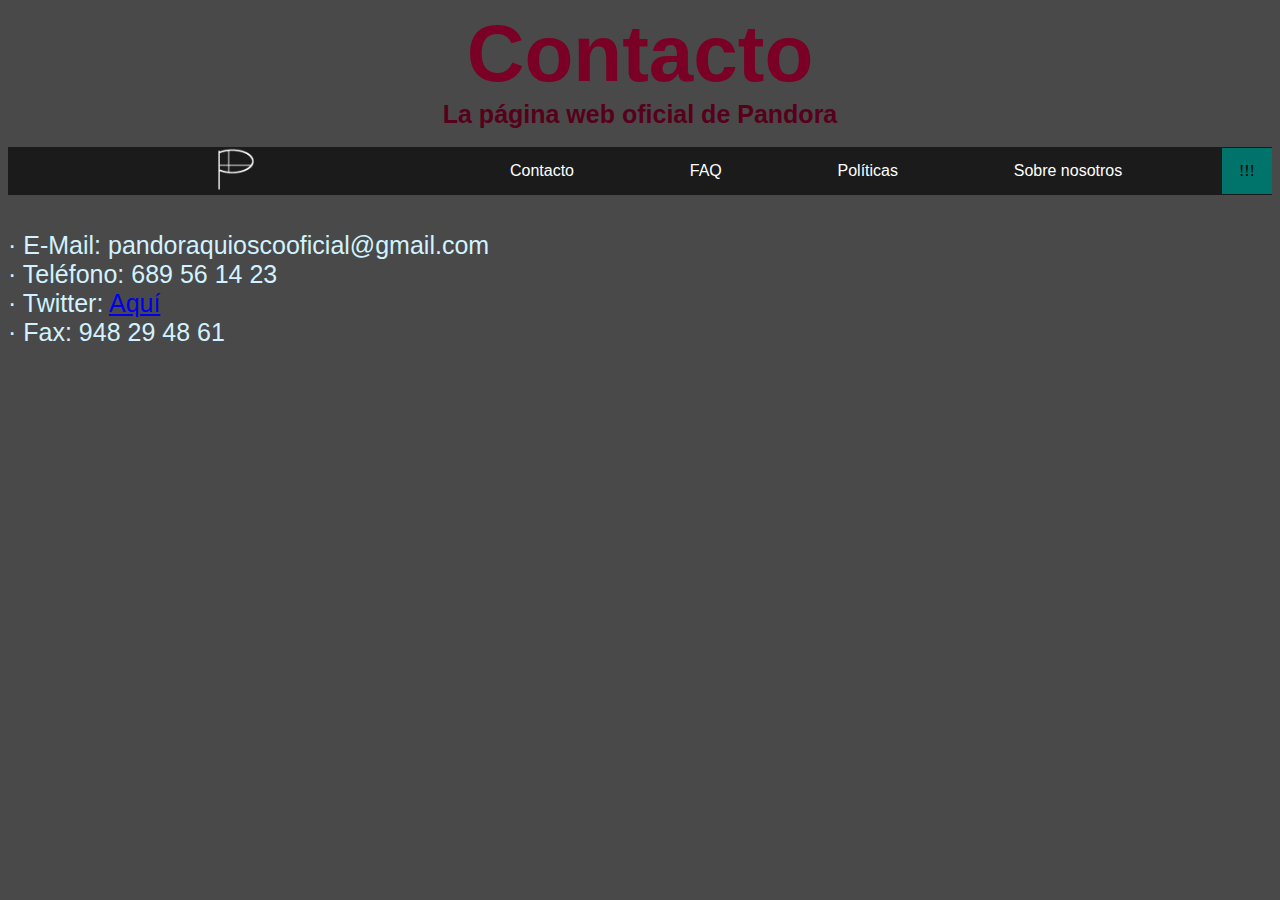
<file: contacto.html>
<!DOCTYPE html>
<html>
    <!--Configuraciones de la página-->
    <head>
        <title>Boceto</title>
        <script src="xd.css"></script>
        <link rel="stylesheet" href="xd.css">
		<meta charset="utf-8">
    </head>
    <!--Estructura de la página-->
    <body>
    <!--Título y subtítulo-->
    <h1>Contacto</h1>
    <h2>La p&aacute;gina web oficial de Pandora</h2>
    <br>
    <!--Barra de navegación-->
    <ul class="navbar">
        <!--Diseño de la barra con CSS-->
		<a href="index.html"><li style="float:left"><img src="img/icobrr.png" width="22%" height="18%"></li></a>
        <li><a href="contacto.html">Contacto</a></li>
        <li><a href="faq.html">FAQ</a></li>
        <li><a href="politicas.html">Pol&iacute;ticas</a></li>
        <li><a href="sobre.html">Sobre nosotros</a></li>
        <pl><a class="active" href="https://creativecommons.org/licenses/by/4.0/">!!!</a></pl>
    </ul>
    <br>
    <br>
    <pol>· E-Mail: pandoraquioscooficial@gmail.com</pol>
    <br>
    <pol>· Tel&eacute;fono: 689 56 14 23</pol>
    <br>
    <pol>· Twitter: <a href="https://twitter.com/PandoraQuiosco?t=MiuRbFFT-yT9Jh2yWYNWtw&s=33">Aqu&iacute;</a></pol>
    <br>
    <pol>· Fax: 948 29 48 61</pol>
</file>
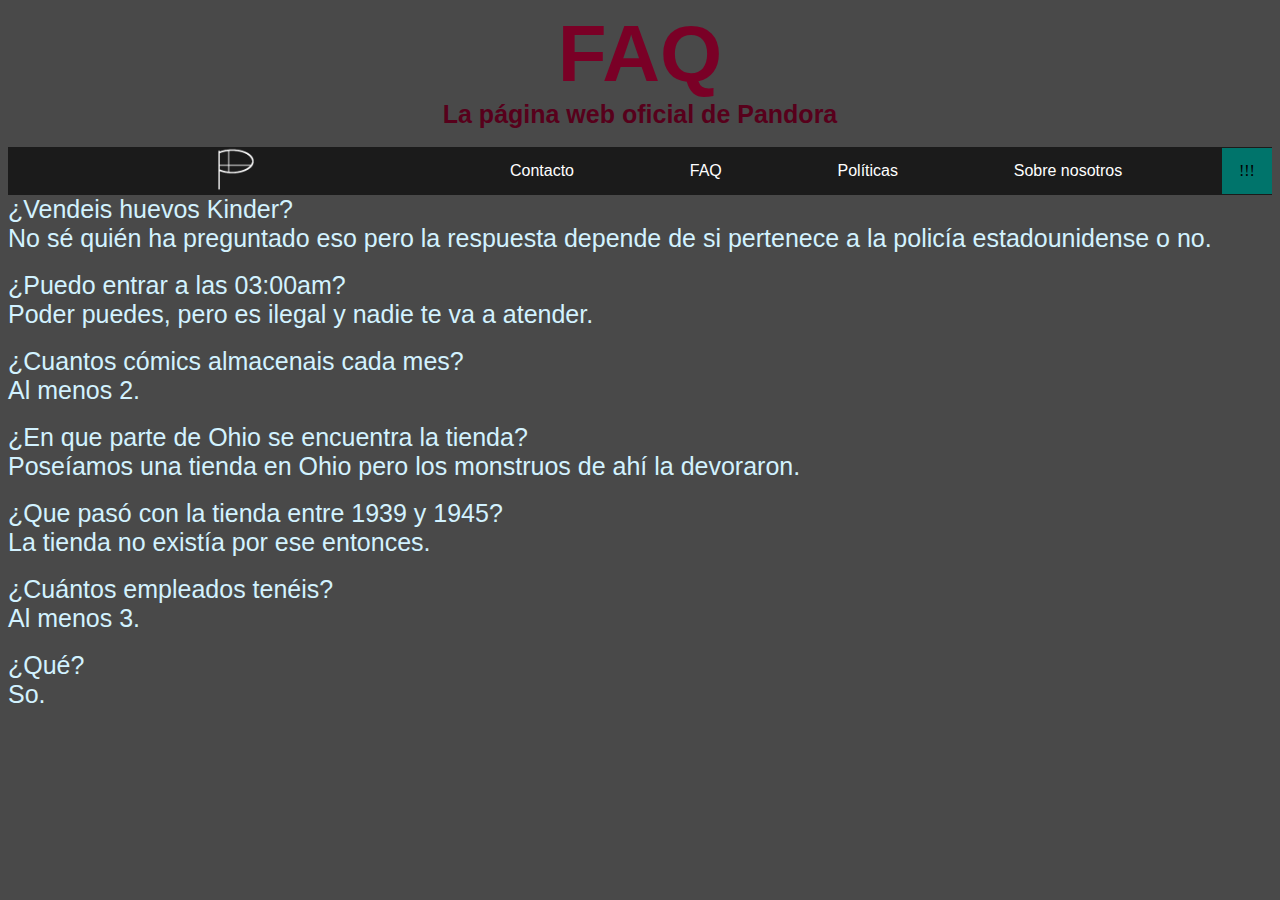
<file: faq.html>
<!DOCTYPE html>
<html>
    <!--Configuraciones de la página-->
    <head>
        <title>Boceto</title>
        <script src="xd.css"></script>
        <link rel="stylesheet" href="xd.css">
		<meta charset="utf-8">
    </head>
    <!--Estructura de la página-->
    <body>
    <!--Título y subtítulo-->
    <h1>FAQ</h1>
    <h2>La p&aacute;gina web oficial de Pandora</h2>
    <br>
    <!--Barra de navegación-->
    <ul class="navbar">
        <!--Diseño de la barra con CSS-->
		<a href="index.html"><li style="float:left"><img src="img/icobrr.png" width="22%" height="18%"></li></a>
        <li><a href="contacto.html">Contacto</a></li>
        <li><a href="faq.html">FAQ</a></li>
        <li><a href="politicas.html">Pol&iacute;ticas</a></li>
        <li><a href="sobre.html">Sobre nosotros</a></li>
        <pl><a class="active" href="https://creativecommons.org/licenses/by/4.0/">!!!</a></pl>
    </ul>
    <pol>¿Vendeis huevos Kinder?</pol>
    <br>
    <pol>No s&eacute; qui&eacute;n ha preguntado eso pero la respuesta depende de si pertenece a la polic&iacute;a estadounidense o no.</pol>
    <br>
    <br>
    <pol>¿Puedo entrar a las 03:00am?</pol>
    <br>
    <pol>Poder puedes, pero es ilegal y nadie te va a atender.</pol>
    <br>
    <br>
    <pol>¿Cuantos c&oacute;mics almacenais cada mes?</pol>
    <br>
    <pol>Al menos 2.</pol>
    <br>
    <br>
    <pol>¿En que parte de Ohio se encuentra la tienda?</pol>
    <br>
    <pol>Pose&iacute;amos una tienda en Ohio pero los monstruos de ah&iacute; la devoraron.</pol>
    <br>
    <br>
    <pol>¿Que pas&oacute; con la tienda entre 1939 y 1945?</pol>
    <br>
    <pol>La tienda no exist&iacute;a por ese entonces.</pol>
    <br>
    <br>
    <pol>¿Cu&aacute;ntos empleados ten&eacute;is?</pol>
    <br>
    <pol>Al menos 3.</pol>
    <br>
    <br>
    <pol>¿Qu&eacute;?</pol>
    <br>
    <pol>So.</pol>
</file>
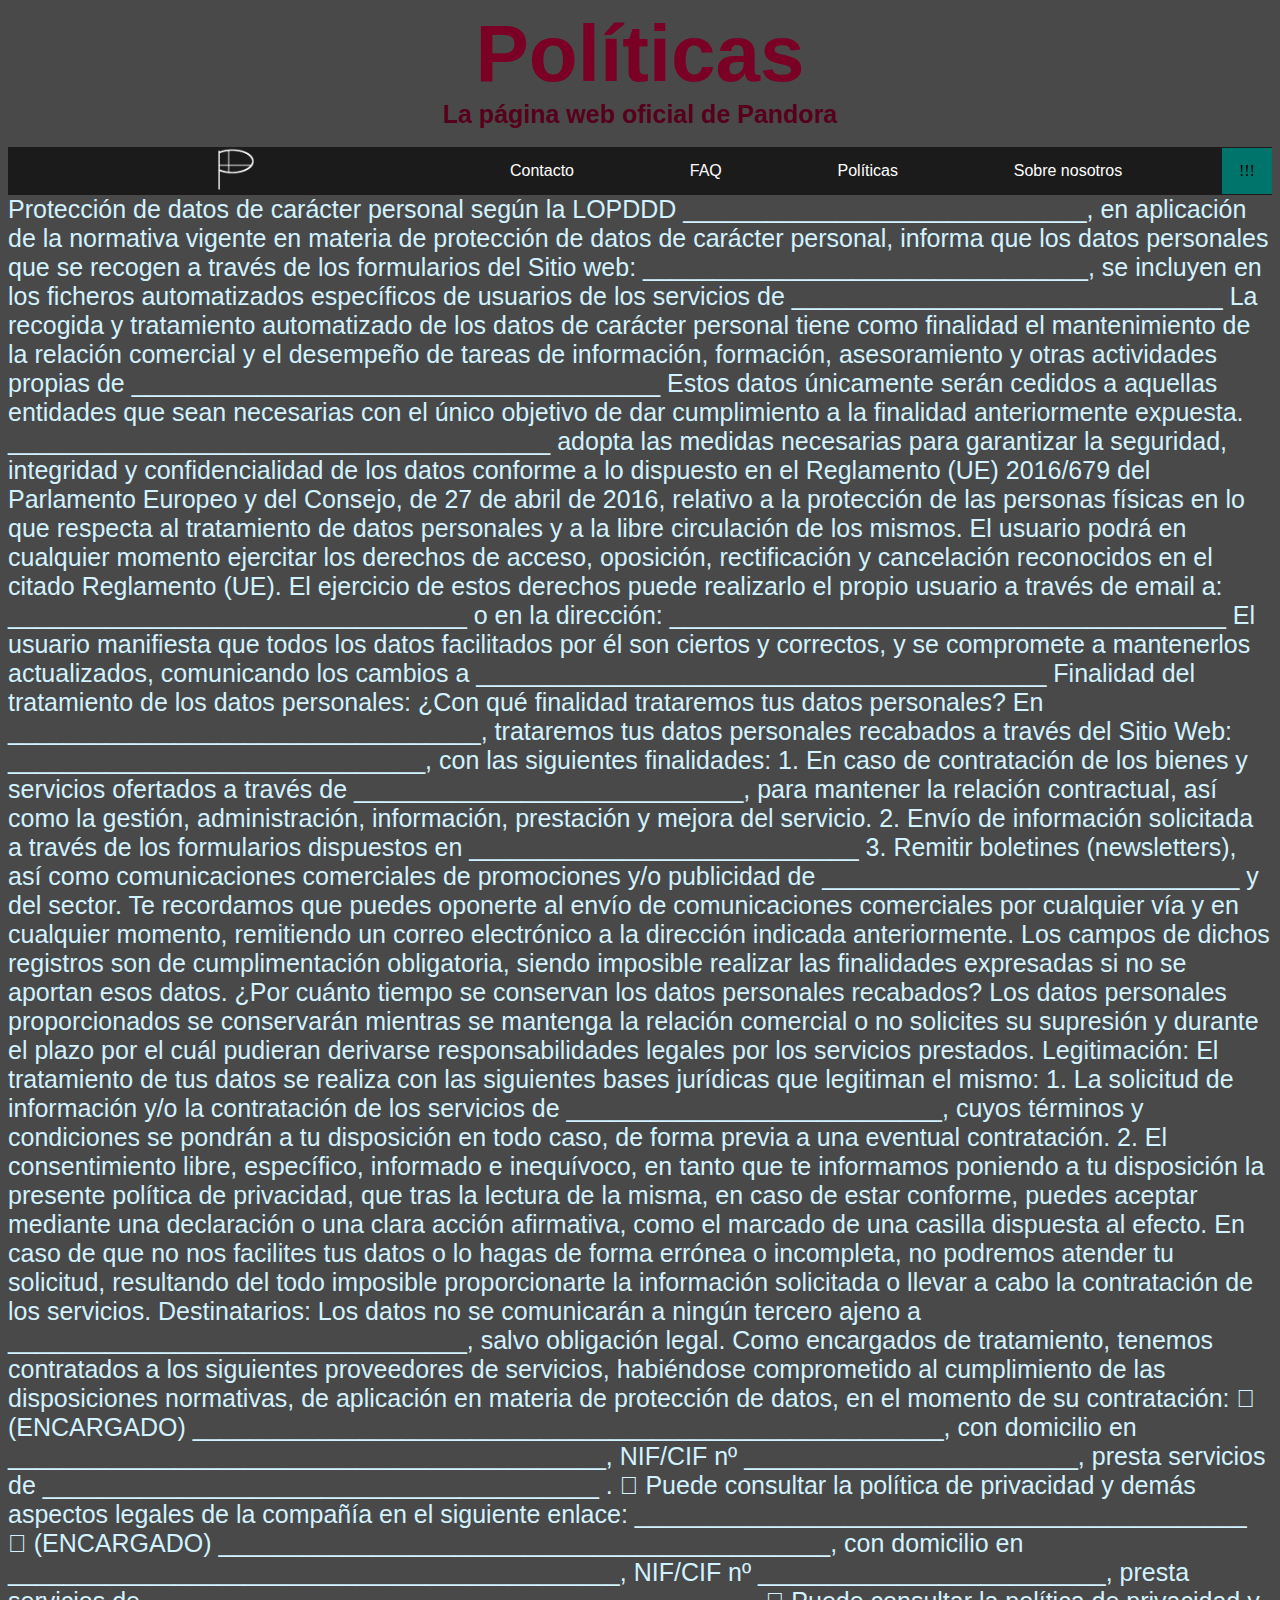
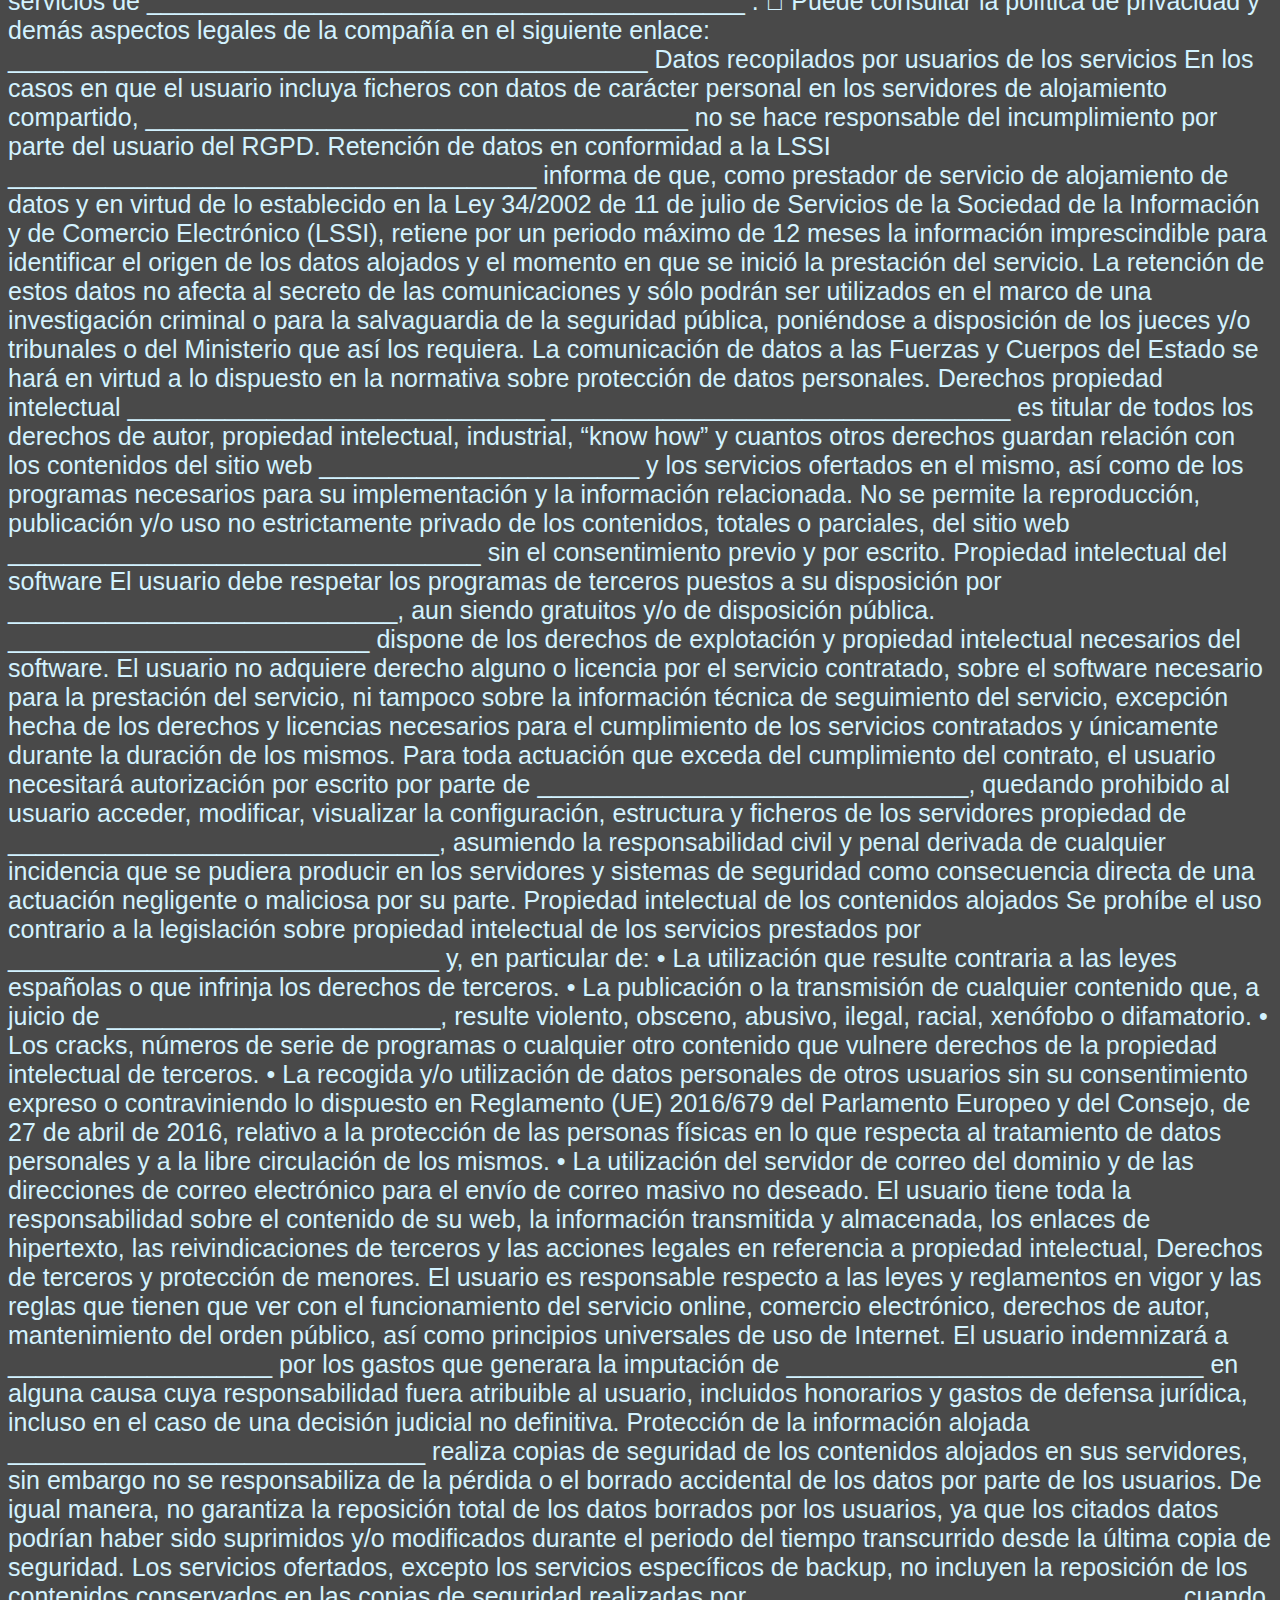
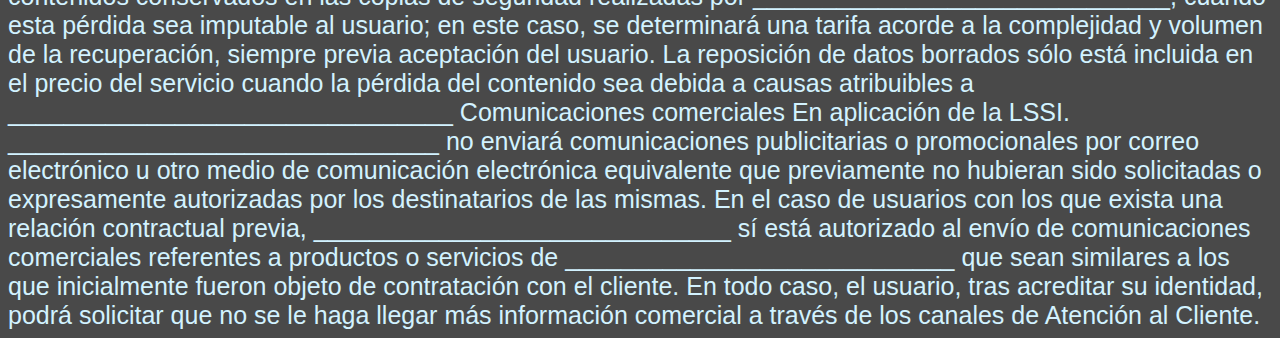
<file: politicas.html>
<!DOCTYPE html>
<html>
    <!--Configuraciones de la página-->
    <head>
        <title>Boceto</title>
        <script src="xd.css"></script>
        <link rel="stylesheet" href="xd.css">
		<meta charset="utf-8">
    </head>
    <!--Estructura de la página-->
    <body>
    <!--Título y subtítulo-->
    <h1>Pol&iacute;ticas</h1>
    <h2>La p&aacute;gina web oficial de Pandora</h2>
    <br>
    <!--Barra de navegación-->
    <ul class="navbar">
        <!--Diseño de la barra con CSS-->
		<a href="index.html"><li style="float:left"><img src="img/icobrr.png" width="22%" height="18%"></li></a>
        <li><a href="contacto.html">Contacto</a></li>
        <li><a href="faq.html">FAQ</a></li>
        <li><a href="politicas.html">Pol&iacute;ticas</a></li>
        <li><a href="sobre.html">Sobre nosotros</a></li>
        <pl><a class="active" href="https://creativecommons.org/licenses/by/4.0/">!!!</a></pl>
    </ul>
    <pol>Protección de datos de carácter personal según la LOPDDD

_____________________________, en aplicación de la normativa vigente en materia de protección de datos de carácter personal, informa que los datos personales que se recogen a través de los formularios del Sitio web: ________________________________, se incluyen en los ficheros automatizados específicos de usuarios de los servicios de _______________________________

La recogida y tratamiento automatizado de los datos de carácter personal tiene como finalidad el mantenimiento de la relación comercial y el desempeño de tareas de información, formación, asesoramiento y otras actividades propias de ______________________________________

Estos datos únicamente serán cedidos a aquellas entidades que sean necesarias con el único objetivo de dar
cumplimiento a la finalidad anteriormente expuesta.

_______________________________________ adopta las medidas necesarias para garantizar la seguridad, integridad y confidencialidad de los datos conforme a lo dispuesto en el Reglamento (UE) 2016/679 del Parlamento Europeo y del Consejo, de 27 de abril de 2016, relativo a la protección de las personas físicas en lo que respecta al tratamiento de datos personales y a la libre circulación de los mismos.

El usuario podrá en cualquier momento ejercitar los derechos de acceso, oposición, rectificación y cancelación
reconocidos en el citado Reglamento (UE). El ejercicio de estos derechos puede realizarlo el propio usuario a través de email a: _________________________________ o en la dirección: ________________________________________

El usuario manifiesta que todos los datos facilitados por él son ciertos y correctos, y se compromete a mantenerlos
actualizados, comunicando los cambios a _________________________________________

Finalidad del tratamiento de los datos personales:

¿Con qué finalidad trataremos tus datos personales?
En __________________________________, trataremos tus datos personales recabados a través del Sitio Web:
______________________________, con las siguientes finalidades:

1. En caso de contratación de los bienes y servicios ofertados a través de ____________________________, para
mantener la relación contractual, así como la gestión, administración, información, prestación y mejora del
servicio.

2. Envío de información solicitada a través de los formularios dispuestos en ____________________________
3. Remitir boletines (newsletters), así como comunicaciones comerciales de promociones y/o publicidad de
______________________________ y del sector.

Te recordamos que puedes oponerte al envío de comunicaciones comerciales por cualquier vía y en cualquier momento, remitiendo un correo electrónico a la dirección indicada anteriormente.

Los campos de dichos registros son de cumplimentación obligatoria, siendo imposible realizar las finalidades expresadas si no se aportan esos datos.

¿Por cuánto tiempo se conservan los datos personales recabados?

Los datos personales proporcionados se conservarán mientras se mantenga la relación comercial o no solicites su
supresión y durante el plazo por el cuál pudieran derivarse responsabilidades legales por los servicios prestados.
Legitimación:

El tratamiento de tus datos se realiza con las siguientes bases jurídicas que legitiman el mismo:

1. La solicitud de información y/o la contratación de los servicios de ___________________________, cuyos
términos y condiciones se pondrán a tu disposición en todo caso, de forma previa a una eventual contratación.

2. El consentimiento libre, específico, informado e inequívoco, en tanto que te informamos poniendo a tu
disposición la presente política de privacidad, que tras la lectura de la misma, en caso de estar conforme, puedes
aceptar mediante una declaración o una clara acción afirmativa, como el marcado de una casilla dispuesta al
efecto.

En caso de que no nos facilites tus datos o lo hagas de forma errónea o incompleta, no podremos atender tu solicitud, resultando del todo imposible proporcionarte la información solicitada o llevar a cabo la contratación de los servicios.

Destinatarios:

Los datos no se comunicarán a ningún tercero ajeno a _________________________________, salvo obligación legal.

Como encargados de tratamiento, tenemos contratados a los siguientes proveedores de servicios, habiéndose
comprometido al cumplimiento de las disposiciones normativas, de aplicación en materia de protección de datos, en el momento de su contratación:

 (ENCARGADO) ______________________________________________________, con domicilio en
___________________________________________, NIF/CIF nº ________________________, presta servicios de ________________________________________ .

 Puede consultar la política de privacidad y demás aspectos legales de la compañía en el siguiente
enlace: ____________________________________________

 (ENCARGADO) ____________________________________________, con domicilio en
____________________________________________, NIF/CIF nº _________________________, presta servicios de ___________________________________________ .

 Puede consultar la política de privacidad y demás aspectos legales de la compañía en el siguiente
enlace: ______________________________________________

Datos recopilados por usuarios de los servicios

En los casos en que el usuario incluya ficheros con datos de carácter personal en los servidores de alojamiento
compartido, _______________________________________ no se hace responsable del incumplimiento por parte del usuario del RGPD.

Retención de datos en conformidad a la LSSI

______________________________________ informa de que, como prestador de servicio de alojamiento de datos y en virtud de lo establecido en la Ley 34/2002 de 11 de julio de Servicios de la Sociedad de la Información y de Comercio Electrónico (LSSI), retiene por un periodo máximo de 12 meses la información imprescindible para identificar el origen de los datos alojados y el momento en que se inició la prestación del servicio. La retención de estos datos no afecta al secreto de las comunicaciones y sólo podrán ser utilizados en el marco de una investigación criminal o para la salvaguardia de la seguridad pública, poniéndose a disposición de los jueces y/o tribunales o del Ministerio que así los requiera.

La comunicación de datos a las Fuerzas y Cuerpos del Estado se hará en virtud a lo dispuesto en la normativa sobre protección de datos personales.

Derechos propiedad intelectual ______________________________

_________________________________ es titular de todos los derechos de autor, propiedad intelectual, industrial, “know how” y cuantos otros derechos guardan relación con los contenidos del sitio web _______________________ y los servicios ofertados en el mismo, así como de los programas necesarios para su implementación y la información relacionada.

No se permite la reproducción, publicación y/o uso no estrictamente privado de los contenidos, totales o parciales, del sitio web __________________________________ sin el consentimiento previo y por escrito.

Propiedad intelectual del software

El usuario debe respetar los programas de terceros puestos a su disposición por ____________________________, aun siendo gratuitos y/o de disposición pública.

__________________________ dispone de los derechos de explotación y propiedad intelectual necesarios del software.

El usuario no adquiere derecho alguno o licencia por el servicio contratado, sobre el software necesario para la prestación del servicio, ni tampoco sobre la información técnica de seguimiento del servicio, excepción hecha de los derechos y licencias necesarios para el cumplimiento de los servicios contratados y únicamente durante la duración de los mismos.

Para toda actuación que exceda del cumplimiento del contrato, el usuario necesitará autorización por escrito por parte de _______________________________, quedando prohibido al usuario acceder, modificar, visualizar la configuración, estructura y ficheros de los servidores propiedad de _______________________________, asumiendo la responsabilidad civil y penal derivada de cualquier incidencia que se pudiera producir en los servidores y sistemas de seguridad como consecuencia directa de una actuación negligente o maliciosa por su parte.

Propiedad intelectual de los contenidos alojados

Se prohíbe el uso contrario a la legislación sobre propiedad intelectual de los servicios prestados por
_______________________________ y, en particular de:

• La utilización que resulte contraria a las leyes españolas o que infrinja los derechos de terceros.
• La publicación o la transmisión de cualquier contenido que, a juicio de ________________________, resulte
violento, obsceno, abusivo, ilegal, racial, xenófobo o difamatorio.
• Los cracks, números de serie de programas o cualquier otro contenido que vulnere derechos de la propiedad
intelectual de terceros.
• La recogida y/o utilización de datos personales de otros usuarios sin su consentimiento expreso o contraviniendo
lo dispuesto en Reglamento (UE) 2016/679 del Parlamento Europeo y del Consejo, de 27 de abril de 2016,
relativo a la protección de las personas físicas en lo que respecta al tratamiento de datos personales y a la libre
circulación de los mismos.
• La utilización del servidor de correo del dominio y de las direcciones de correo electrónico para el envío de
correo masivo no deseado.

El usuario tiene toda la responsabilidad sobre el contenido de su web, la información transmitida y almacenada, los enlaces de hipertexto, las reivindicaciones de terceros y las acciones legales en referencia a propiedad intelectual,

Derechos de terceros y protección de menores.

El usuario es responsable respecto a las leyes y reglamentos en vigor y las reglas que tienen que ver con el
funcionamiento del servicio online, comercio electrónico, derechos de autor, mantenimiento del orden público, así como principios universales de uso de Internet.

El usuario indemnizará a ___________________ por los gastos que generara la imputación de
______________________________ en alguna causa cuya responsabilidad fuera atribuible al usuario, incluidos
honorarios y gastos de defensa jurídica, incluso en el caso de una decisión judicial no definitiva.

Protección de la información alojada

______________________________ realiza copias de seguridad de los contenidos alojados en sus servidores, sin
embargo no se responsabiliza de la pérdida o el borrado accidental de los datos por parte de los usuarios. De igual
manera, no garantiza la reposición total de los datos borrados por los usuarios, ya que los citados datos podrían haber sido suprimidos y/o modificados durante el periodo del tiempo transcurrido desde la última copia de seguridad.

Los servicios ofertados, excepto los servicios específicos de backup, no incluyen la reposición de los contenidos
conservados en las copias de seguridad realizadas por ______________________________, cuando esta pérdida sea imputable al usuario; en este caso, se determinará una tarifa acorde a la complejidad y volumen de la recuperación, siempre previa aceptación del usuario.

La reposición de datos borrados sólo está incluida en el precio del servicio cuando la pérdida del contenido sea debida a causas atribuibles a ________________________________

Comunicaciones comerciales

En aplicación de la LSSI. _______________________________ no enviará comunicaciones publicitarias o promocionales por correo electrónico u otro medio de comunicación electrónica equivalente que previamente no hubieran sido solicitadas o expresamente autorizadas por los destinatarios de las mismas.

En el caso de usuarios con los que exista una relación contractual previa, ______________________________ sí está autorizado al envío de comunicaciones comerciales referentes a productos o servicios de
____________________________ que sean similares a los que inicialmente fueron objeto de contratación con el cliente.

En todo caso, el usuario, tras acreditar su identidad, podrá solicitar que no se le haga llegar más información comercial a través de los canales de Atención al Cliente.</pol>
</file>
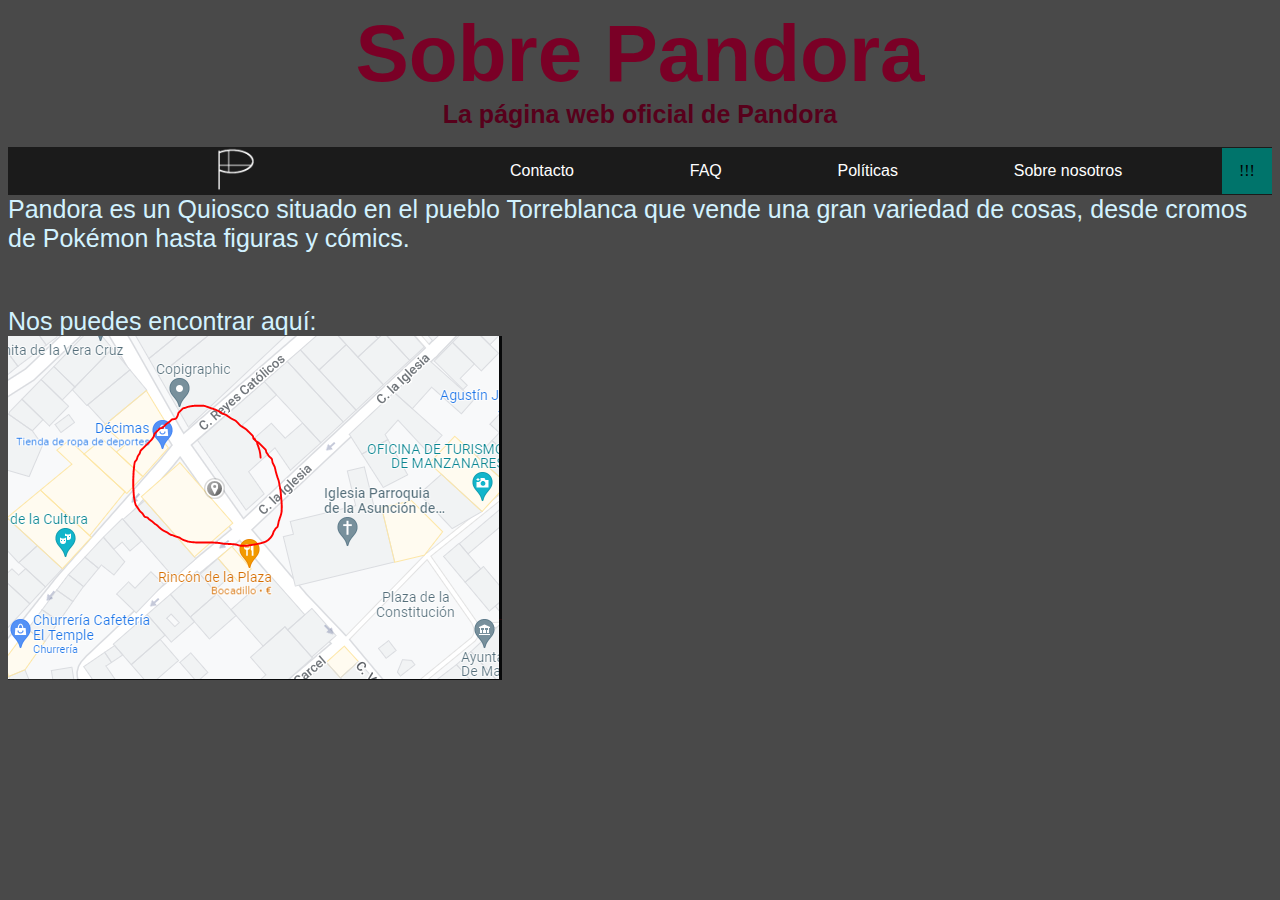
<file: sobre.html>
<!DOCTYPE html>
<html>
    <!--Configuraciones de la página-->
    <head>
        <title>Boceto</title>
        <script src="xd.css"></script>
        <link rel="stylesheet" href="xd.css">
		<meta charset="utf-8">
    </head>
    <!--Estructura de la página-->
    <body>
    <!--Título y subtítulo-->
    <h1>Sobre Pandora</h1>
    <h2>La p&aacute;gina web oficial de Pandora</h2>
    <br>
    <!--Barra de navegación-->
    <ul class="navbar">
        <!--Diseño de la barra con CSS-->
		<a href="index.html"><li style="float:left"><img src="img/icobrr.png" width="22%" height="18%"></li></a>
        <li><a href="contacto.html">Contacto</a></li>
        <li><a href="faq.html">FAQ</a></li>
        <li><a href="politicas.html">Pol&iacute;ticas</a></li>
        <li><a href="sobre.html">Sobre nosotros</a></li>
        <pl><a class="active" href="https://creativecommons.org/licenses/by/4.0/">!!!</a></pl>
    </ul>
    <pol>Pandora es un Quiosco situado en el pueblo Torreblanca que vende una gran variedad de cosas, desde cromos de Pok&eacute;mon hasta figuras y c&oacute;mics.</pol>
    <br>
    <br>
    <br>
    <br>
    <pol>Nos puedes encontrar aqu&iacute;:</pol>
    <br>
    <img src="img/map.png">
</file>
<file: xd.css>
p{ 
    font-family:'Gill Sans', 'Gill Sans MT', Calibri, 'Trebuchet MS', sans-serif;
    font-size: 40px;
    color: whitesmoke;
    text-align: center;
    margin-bottom: 0%;
    margin-top: 10px;
}
s {border-style: ridge;}
p.something {  
  border-style: ridge;
}
#XD {
  display: flex;
  justify-content: space-between;
  align-items: center;
  list-style-type:none;
  padding:0;
  margin:0;
  overflow:hidden;
  background-color: #7A0026;
  position: -webkit-sticky;
  position:sticky;
  top:0;
  padding-left:10%;
  padding-right:10%;
}
.con{

  display: flex;
  height: 88vh;
  gap: 10px;
}

.col1{
  display: flex;
  flex-direction: column;
  flex-grow: 1;
  padding: 10px;
  gap: 10px;
  height: 700px;
  border-radius: 10px;
  width: 15%;
  background-color: #7A0026;
}
.conyel{
  background-color: #00746B;
  height: 33%;
  border-radius: 10px;
  width: 20%;
}

.col2{
  display: flex;
  flex-wrap: wrap;
  flex-grow: 4;
  background-color: rgbrgb(73, 73, 73);
  padding: 10px;
  justify-content: center;
  height: 100%;
  border-radius: 10px;
  gap: 20px;
}

.conblu{
  background-color: rgb(0, 110, 153);
  border-radius: 10px;
  width: 45%;
  padding: 10px;
}
#XDD {
  float:left;
  font-family: Verdana, Geneva, Tahoma, sans-serif;
}
#XDD p{
  display:block;
  color: #93CAED;
  text-align: center;
  padding: 14px 16px;
  text-decoration: dotted;
}
#XDD p:hover{
  background-color: blueviolet;
  color:white;
}
h1{
    font-family: 'Lucida Sans', 'Lucida Sans Regular', 'Lucida Grande', 'Lucida Sans Unicode', Geneva, Verdana, sans-serif;
    font-size:80px;
	/*color:black;*/
    color: rgb(122, 0, 38);
    text-align:center;
    margin-top: 0%;
    margin-bottom: 0%;
}
.navbar{
  display: flex;
  justify-content: space-between;
  align-items: center;
}
s:hover {
  background-color: crimson;
  color:white;
}
h2{
  font-family: 'Lucida Sans', 'Lucida Sans Regular', 'Lucida Grande', 'Lucida Sans Unicode', Geneva, Verdana, sans-serif;
  font-size: 25px;
  color:rgb(87, 0, 27);
  text-align: center;
  margin-top: 0%;
  margin-bottom: 0%;
}
pol{
  font-family: 'Lucida Sans', 'Lucida Sans Regular', 'Lucida Grande', 'Lucida Sans Unicode', Geneva, Verdana, sans-serif;
  font-size: 25px;
  color:rgb(210, 242, 255);
  text-align: center;
  margin-top: 0%;
  margin-bottom: 0%;
}
nuv{
  font-family: 'Lucida Sans', 'Lucida Sans Regular', 'Lucida Grande', 'Lucida Sans Unicode', Geneva, Verdana, sans-serif;
  font-size: 25px;
  color:rgb(255, 255, 255);
  text-align: left;
  margin-top: 0%;
  margin-bottom: 0%;
}

body{
    background-color:rgb(73, 73, 73) !important;
    background-size:contain;
    background-repeat: no-repeat;
}

ul {
    list-style-type: none;
    padding:0;
    margin: 0;
    overflow: hidden;
    background-color: rgb(27, 27, 27);
    position: -webkit-sticky;
    position:sticky;
    top:0;
    padding-left:16%;
  }
  
  li {
    float: left;
    font-family: Verdana, Geneva, Tahoma, sans-serif;
  }
  
  li a {
    display: block;
    color: white;
    text-align: center;
    padding: 14px 16px;
    text-decoration: none;
  }
  li a:hover {
    background-color: #00746B;
    color:black;
  }
.op{
  background-image: url("unknown.gif");
}
pl a {
  display: block;
  color: rgb(0, 0, 0);
  text-align: center;
  padding: 14px 16px;
  text-decoration: none;
  background-color: #00746B;
}
pl{
  width: 50px;
  background: #00746B;
  transition: width 1s, height 1s;
  float:right;
  
}

pl:hover {
  width: 150px;
}
pepo {
  font-family: Helvetica, sans-serif;
  padding: 5%;
  text-align: center;
  font-size: 50;
}
#slideshow {
  overflow: hidden;
  height: 480px;
  width: 720px;
  margin: 0 auto;
}
.slide {
  float: left;
  height: 480px;
  width: 720px;
}
.slide-wrapper {
  width: calc(720px * 4);
  animation: slide 30s ease infinite;
}
.slide:nth-child(1) {
  background-image: url("images/1.png");
}
.slide:nth-child(2) {
  background-image: url("images/2.png");
}
.slide:nth-child(3) {
  background-image: url("images/3.png");
}
.slide:nth-child(4) {
  background-image: url("images/4.png");
}
@keyframes slide {
  20% {
    margin-left: 0px;
  }
 
  40% {
    margin-left: calc(-720px * 1);
  }
 
  60% {
    margin-left: calc(-720px * 2);
  }
 
  80% {
    margin-left: calc(-720px * 3);
  }
}
ho {
  font-family: Georgia, 'Times New Roman', Times, serif;
  font-size: 100%;
  font-weight: bolder;
  margin:auto;
  overflow: hidden;
  color:whitesmoke;
}
</file>
